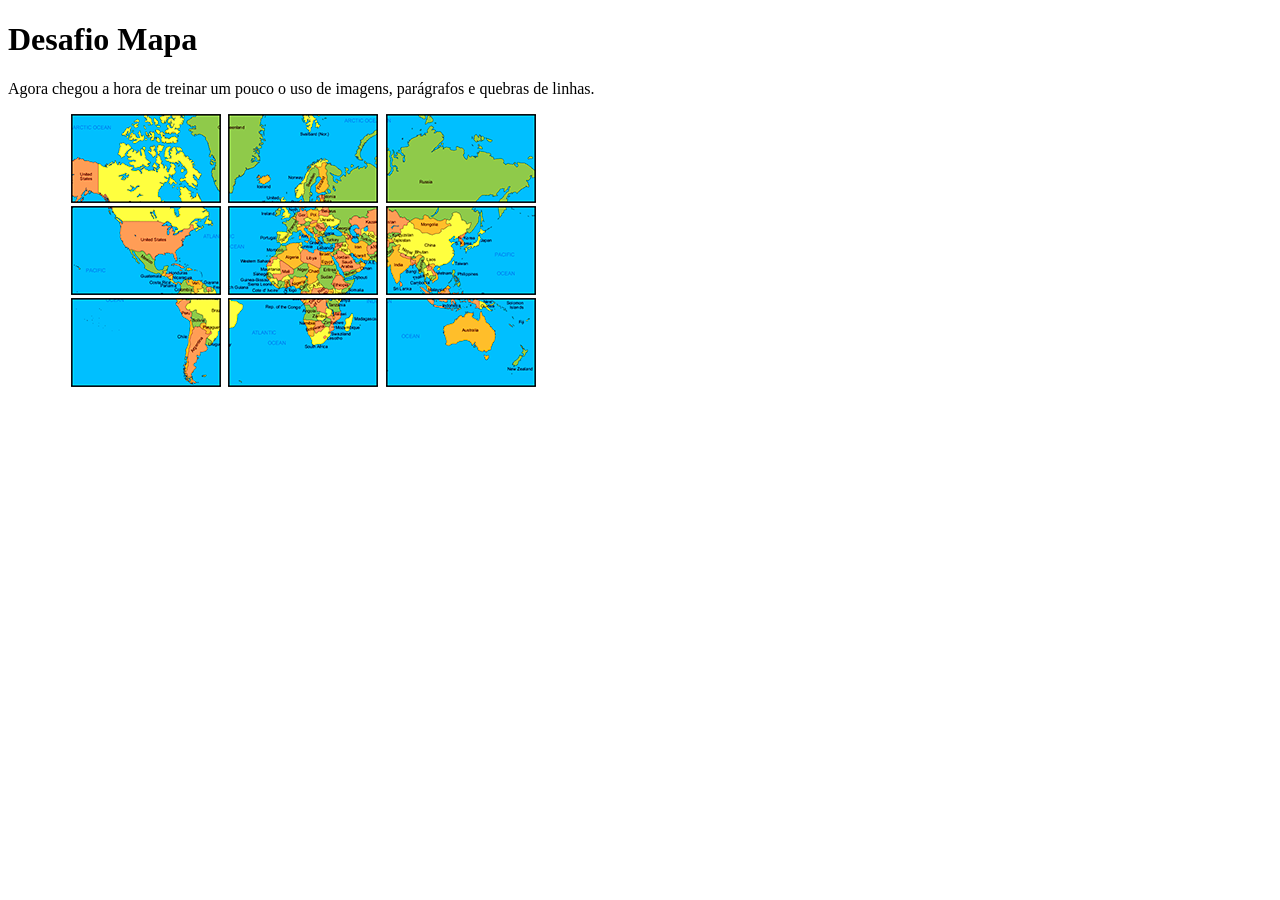
<file: cursoemvideo/desafios/d003/index.html>
<!DOCTYPE html>
<html lang="pt-br">
<head>
    <meta charset="UTF-8">
    <meta name="viewport" content="width=device-width, initial-scale=1.0">
    <link rel="shortcut icon" href="imagens/favicon.ico" type="image/x-icon">
    <title>Mapa Mundi</title>
</head>
<body>
    <h1>Desafio Mapa</h1>
    <p>Agora chegou a hora de treinar um pouco o uso de imagens, parágrafos e quebras de linhas.</p>
    <p>
        <pre>
        <img src="imagens/mapa03.png" alt="Mapa parte 1"> <img src="imagens/mapa07.png" alt="Mapa parte 2"> <img src="imagens/mapa05.png" alt="Mapa parte 3">
        <img src="imagens/mapa09.png" alt="Mapa parte 4"> <img src="imagens/mapa01.png" alt="Mapa parte 5"> <img src="imagens/mapa08.png" alt="Mapa parte 6">
        <img src="imagens/mapa06.png" alt="Mapa parte 7"> <img src="imagens/mapa02.png" alt="Mapa parte 8"> <img src="imagens/mapa04.png" alt="Mapa parte 9">
        </pre>
    </p>
</body>
</html>
</file>
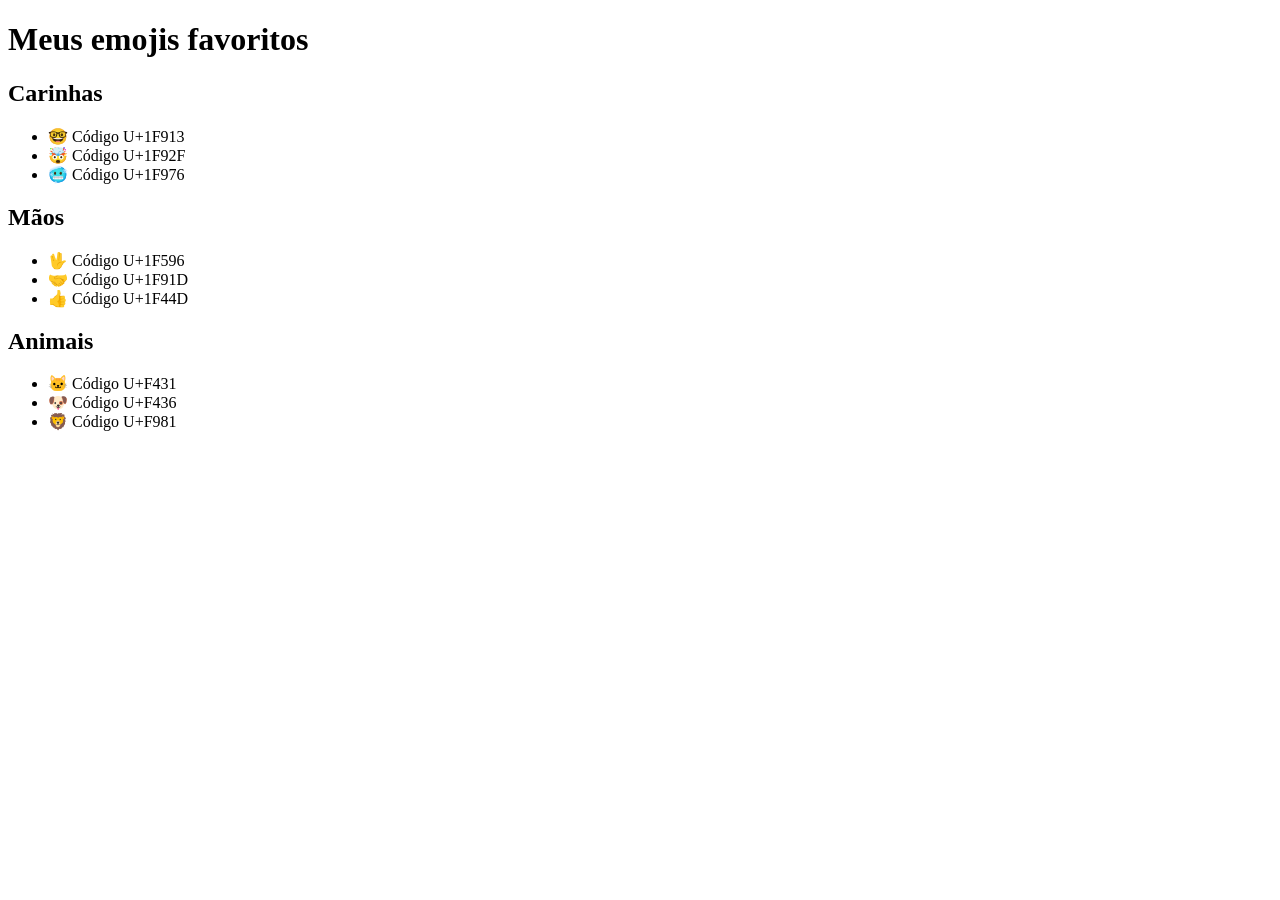
<file: cursoemvideo/desafios/d004/index.html>
<!DOCTYPE html>
<html lang="pt-br">
<head>
    <meta charset="UTF-8">
    <meta name="viewport" content="width=device-width, initial-scale=1.0">
    <title>Emojis</title>
    <link rel="shortcut icon" href="imagens/favicon.ico" type="imagem/x-icon">
</head>
<body>
    <h1>Meus emojis favoritos</h1>
    <h2>Carinhas</h2>
    <ul>
        <li>&#x1F913 Código U+1F913</li>
        <li>&#x1F92F Código U+1F92F</li>
        <li>&#x1F976 Código U+1F976</li>
    </ul>
    <h2>Mãos</h2>
    <ul>
        <li>&#x1F596 Código U+1F596</li>
        <li>&#x1F91D Código U+1F91D</li>
        <li>&#x1F44D Código U+1F44D</li>
    </ul>
    <h2>Animais</h2>
    <ul>
        <li>&#x1F431 Código U+F431</li>
        <li>&#x1F436 Código U+F436</li>
        <li>&#x1F981 Código U+F981</li>
    </ul>
</body>
</html>
</file>
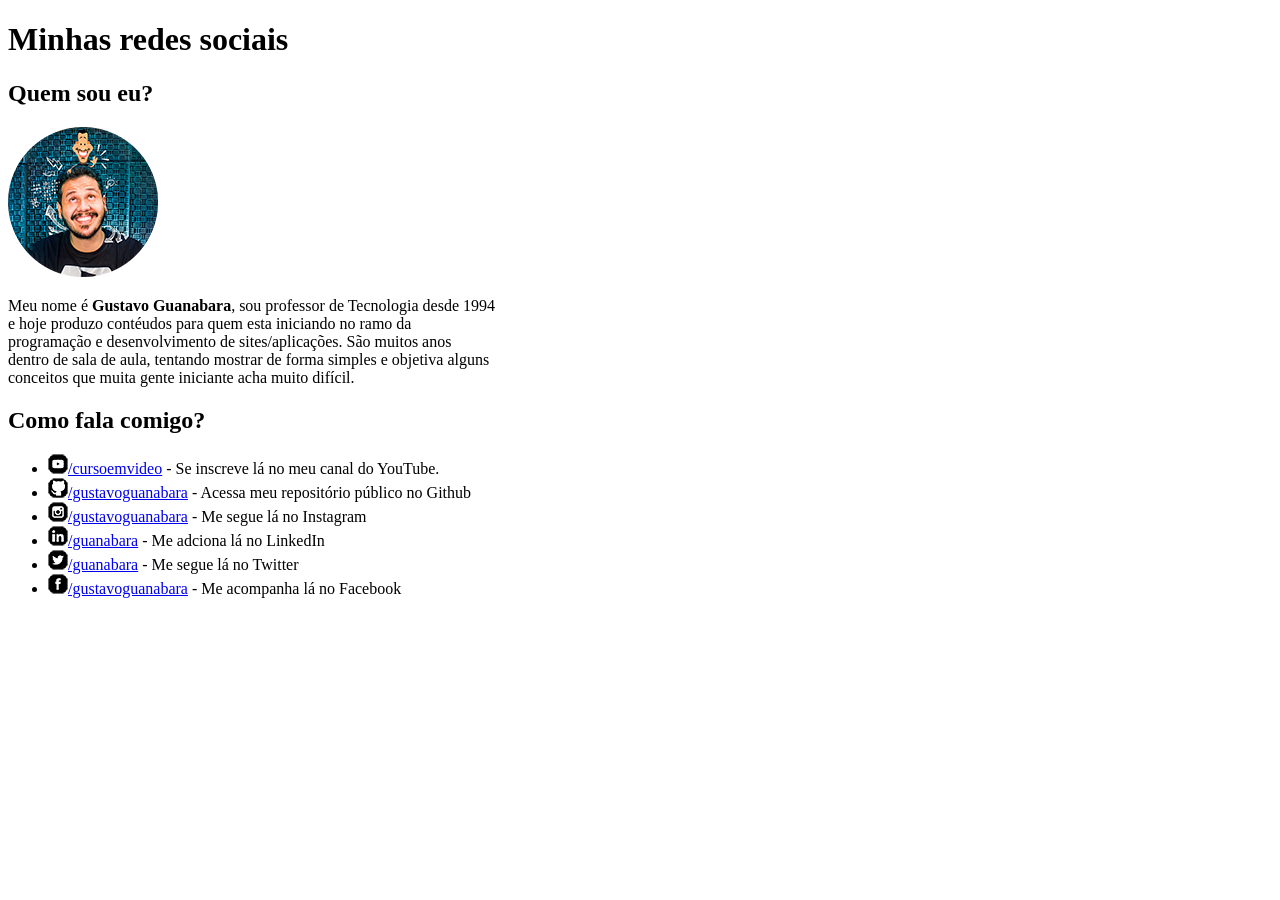
<file: cursoemvideo/desafios/d005/index.html>
<!DOCTYPE html>
<html lang="pt-br">
<head>
    <meta charset="UTF-8">
    <meta name="viewport" content="width=device-width, initial-scale=1.0">
    <title>Social</title>
    <link rel="shortcut icon" href="imagens/favicon.ico" type="image/x-icon">
</head>
<body>
    <h1>Minhas redes sociais</h1>
    <h2>Quem sou eu?</h2>
    <p><img src="imagens/foto-perfil-guanabara.png" alt=""></p>
    <p>Meu nome é <strong>Gustavo Guanabara</strong>, sou professor de Tecnologia desde 1994 <br> e hoje produzo contéudos para quem esta iniciando no ramo da <br>programação e desenvolvimento de sites/aplicações. São muitos anos <br> dentro de sala de aula, tentando mostrar de forma simples e objetiva alguns <br> conceitos que muita gente iniciante acha muito difícil.</p>
    <h2>Como fala comigo?</h2>
    <ul>
        <li><img src="imagens/icone-youtube.png" alt="Canal YouTube"><a href="https://www.youtube.com/cursoemvideo" target="_blank">/cursoemvideo</a> - Se inscreve lá no meu canal do YouTube.</li>
        <li><img src="imagens/icone-github.png" alt="Repositório GitHub"><a href="https://github.com/gustavoguanabara" target="_blank">/gustavoguanabara</a> - Acessa meu repositório público no Github </li>
        <li><img src="imagens/icone-instagram.png" alt=""><a href="https://www.instagram.com/gustavoguanabara/" target="_blank">/gustavoguanabara</a> - Me segue lá no Instagram</li>
        <li><img src="imagens/icone-linkedin.png" alt="Perfil LinkedId"><a href="https://br.linkedin.com/in/guanabara" target="_blank">/guanabara</a> - Me adciona lá no LinkedIn</li>
        <li><img src="imagens/icone-twitter.png" alt="Perfil Twitter"><a href="https://x.com/guanabara" target="_blank">/guanabara</a> - Me segue lá no Twitter</li>
        <li><img src="imagens/icone-facebook.png" alt="Perfil facebook"><a href="https://www.facebook.com/gustavoguanabara/?locale=pt_BR" target="_blank">/gustavoguanabara</a> - Me acompanha lá no Facebook</li>
    </ul>
</body>
</html>
</file>
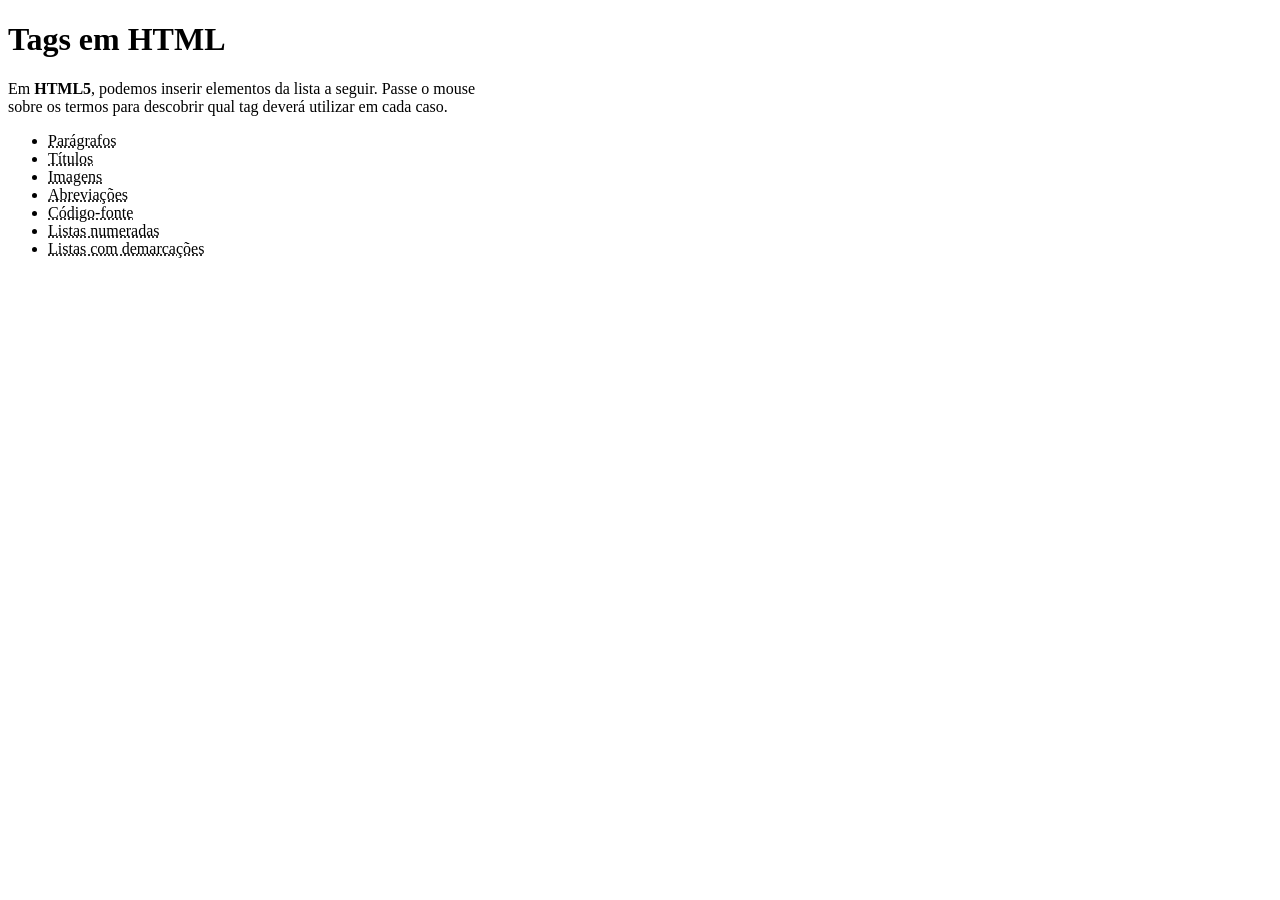
<file: cursoemvideo/desafios/d006/index.html>
<!DOCTYPE html>
<html lang="pt-br">
<head>
    <meta charset="UTF-8">
    <meta name="viewport" content="width=device-width, initial-scale=1.0">
    <title>Tags HTML</title>
    <link rel="shortcut icon" href="imagens/favicon.ico" type="image/x-icon">
</head>
<body>
    <h1>Tags em HTML</h1>
    <P>Em <strong>HTML5</strong>, podemos inserir elementos da lista a seguir. Passe o mouse <br>sobre os termos para descobrir qual tag deverá utilizar em cada caso.</P>
    <ul>
        <li><abbr title="Use a tag <p>">Parágrafos</abbr></li>
        <li><abbr title="Use as tags de <h1> a <h6>">Títulos</abbr></li>
        <li><abbr title="Use a tag <img>">Imagens</abbr></li>
        <li><abbr title="Use a tag <abbr>">Abreviações</abbr></li>
        <li><abbr title="Use a tag <code>">Código-fonte</abbr></li>
        <li><abbr title="Use a tag <ol>">Listas numeradas</abbr></li>
        <li><abbr title="Use a tag <ul>">Listas com demarcações</abbr></li>
    </ul>
</body>
</html>
</file>
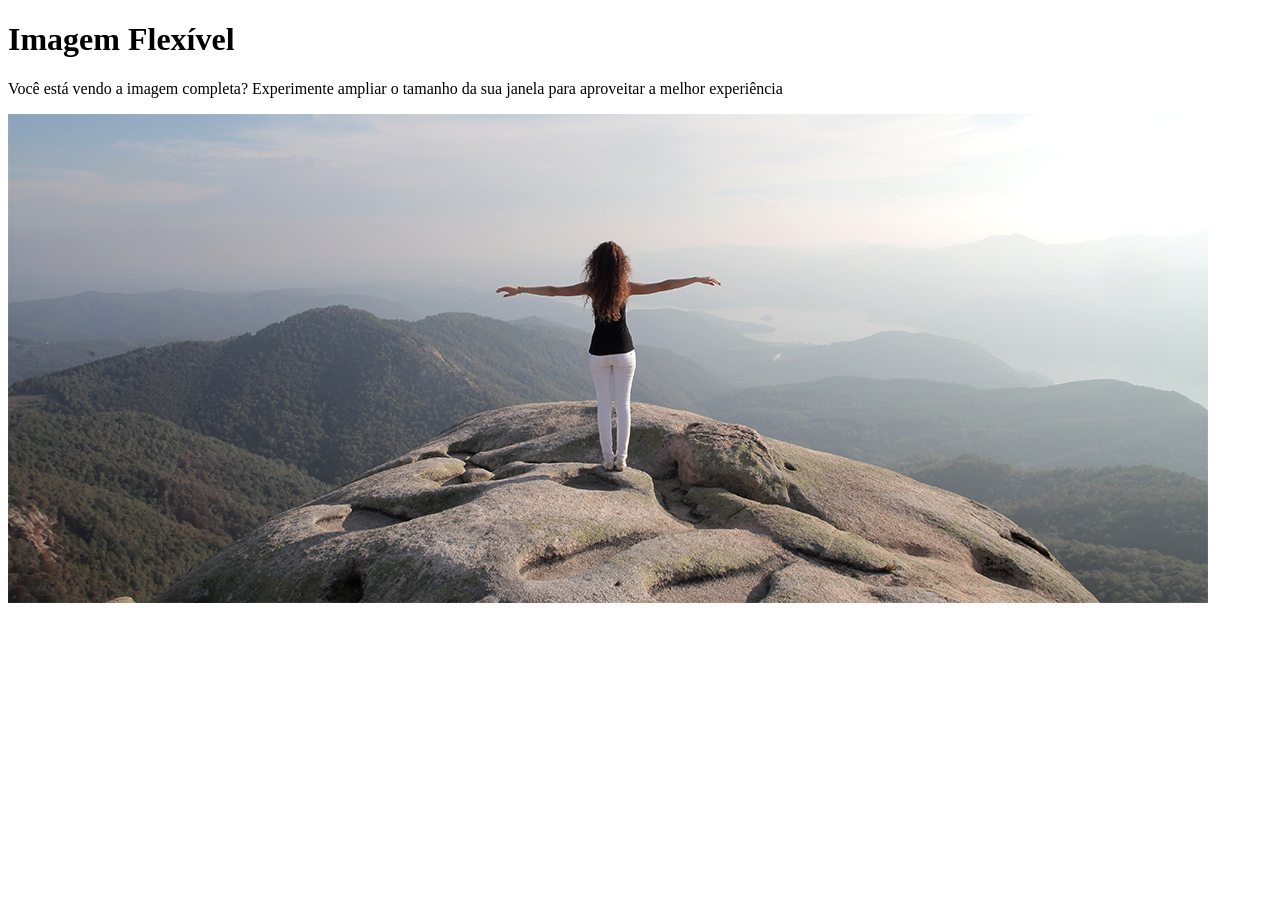
<file: cursoemvideo/desafios/d007/index.html>
<!DOCTYPE html>
<html lang="pt-br">
<head>
    <meta charset="UTF-8">
    <meta name="viewport" content="width=device-width, initial-scale=1.0">
    <title>Imagem Flexível</title>
    <link rel="shortcut icon" href="imagens/favicon.ico" type="image/x-icon">
</head>
<body>
    <h1>Imagem Flexível</h1>
    <p>Você está vendo a imagem completa? Experimente ampliar o tamanho da sua janela para aproveitar a melhor experiência </p>
    <picture>
        <source media="(max-width:830px)" srcset="imagens/paisagem-p.png" type="image/png">
        <source media="(max-width:1250px )" srcset="imagens/paisagem-m.png" type="image/png">
        <img src="imagens/paisagem-g.png" alt="Imagem Flexível">
    </picture>
</body>
</html>
</file>
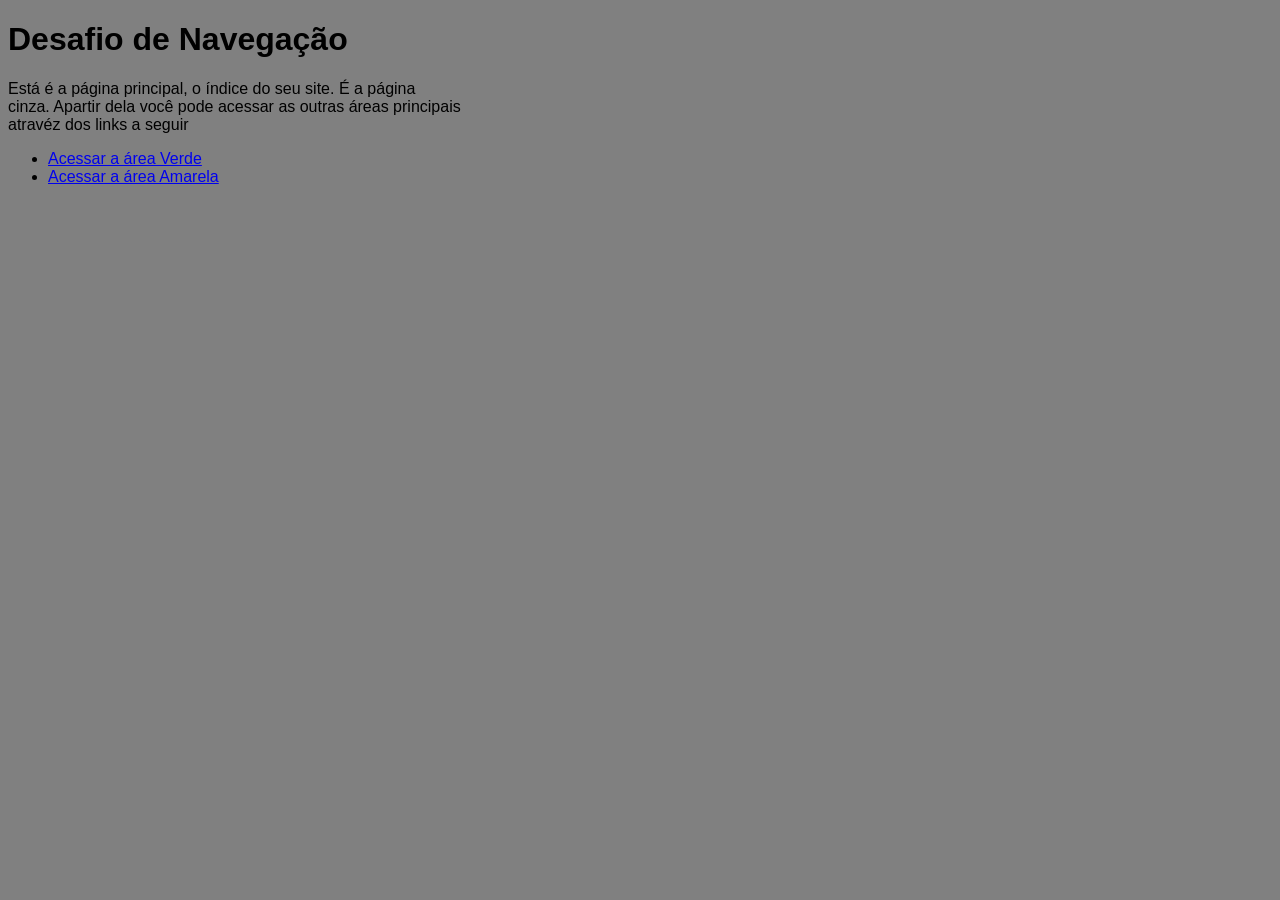
<file: cursoemvideo/desafios/d009/index.html>
<!DOCTYPE html>
<html lang="pt-br">
<head>
    <meta charset="UTF-8">
    <meta name="viewport" content="width=device-width, initial-scale=1.0">
    <title>Página cinza</title>
    <link rel="shortcut icon" href="imagens/favicon.ico" type="imagen/x-icon">
    <style>
        body {
            background-color: grey;
            font-family: Arial, Helvetica, sans-serif;
        }
    </style>
</head>
<body>
    <h1>Desafio de Navegação</h1>
    <p>
        Está é a página principal, o índice do seu site. É a página <br> cinza. Apartir dela você pode acessar as outras áreas principais <br>atravéz dos links a seguir
    </p>
    <p>
        <ul>
            <li><a href="pagina-verde.html">Acessar a área Verde</a></li>
            <li><a href="pagina-amarela.html">Acessar a área Amarela</a></li>
        </ul>
    </p>
</body>
</html>
</file>
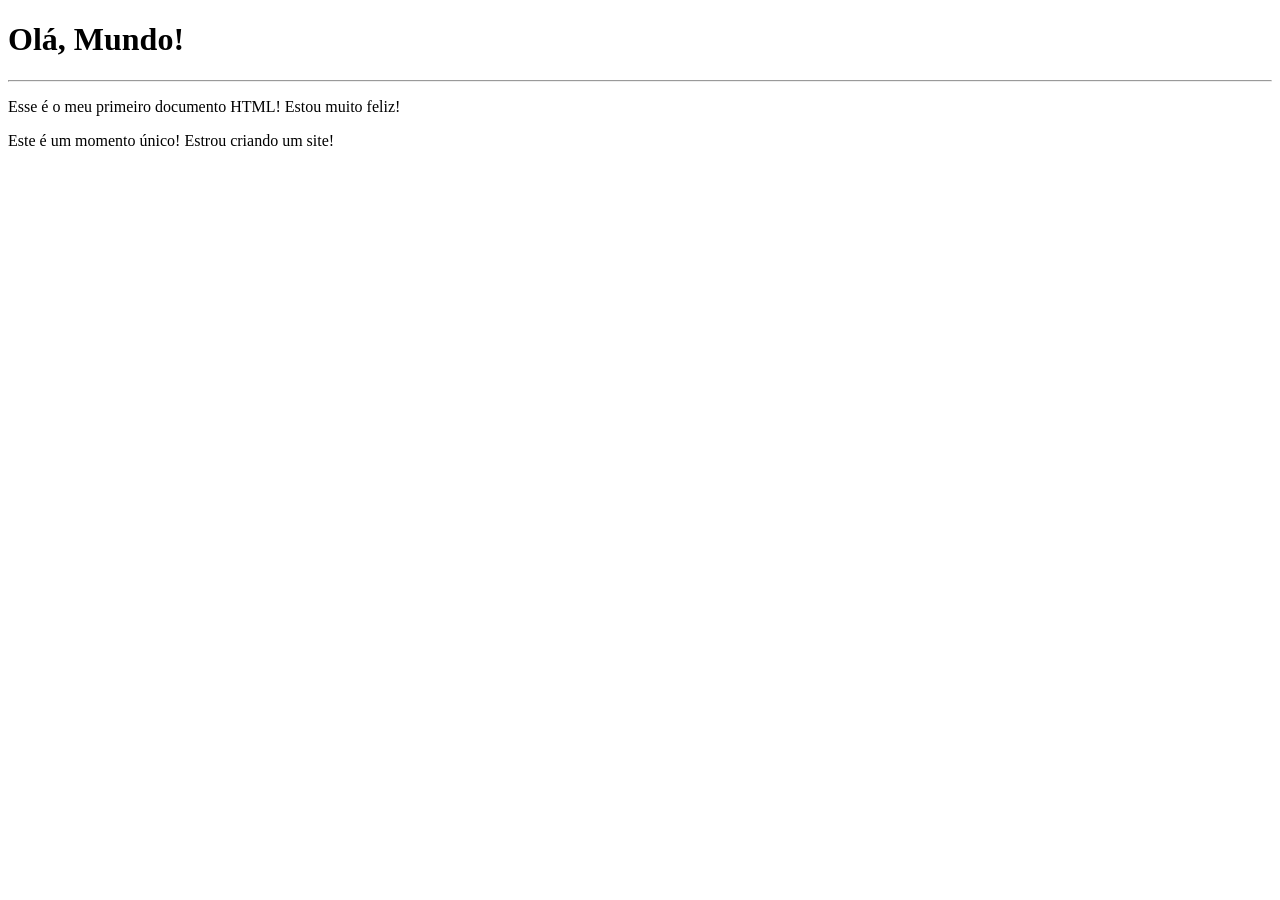
<file: cursoemvideo/exercicios/ex001/index.html>
<!DOCTYPE html>
<html lang="pt-br">
<head>
    <meta charset="UTF-8">
    <meta name="viewport" content="width=device-width, initial-scale=1.0">
    <title>Meu primeiro exercício</title>
</head>
<body>
    <h1>Olá, Mundo!</h1>
    <hr>
    <p>Esse é o meu primeiro documento HTML! Estou muito feliz!</p>
    <p>Este é um momento único! Estrou criando um site!</p>
</body>
</html>
</file>
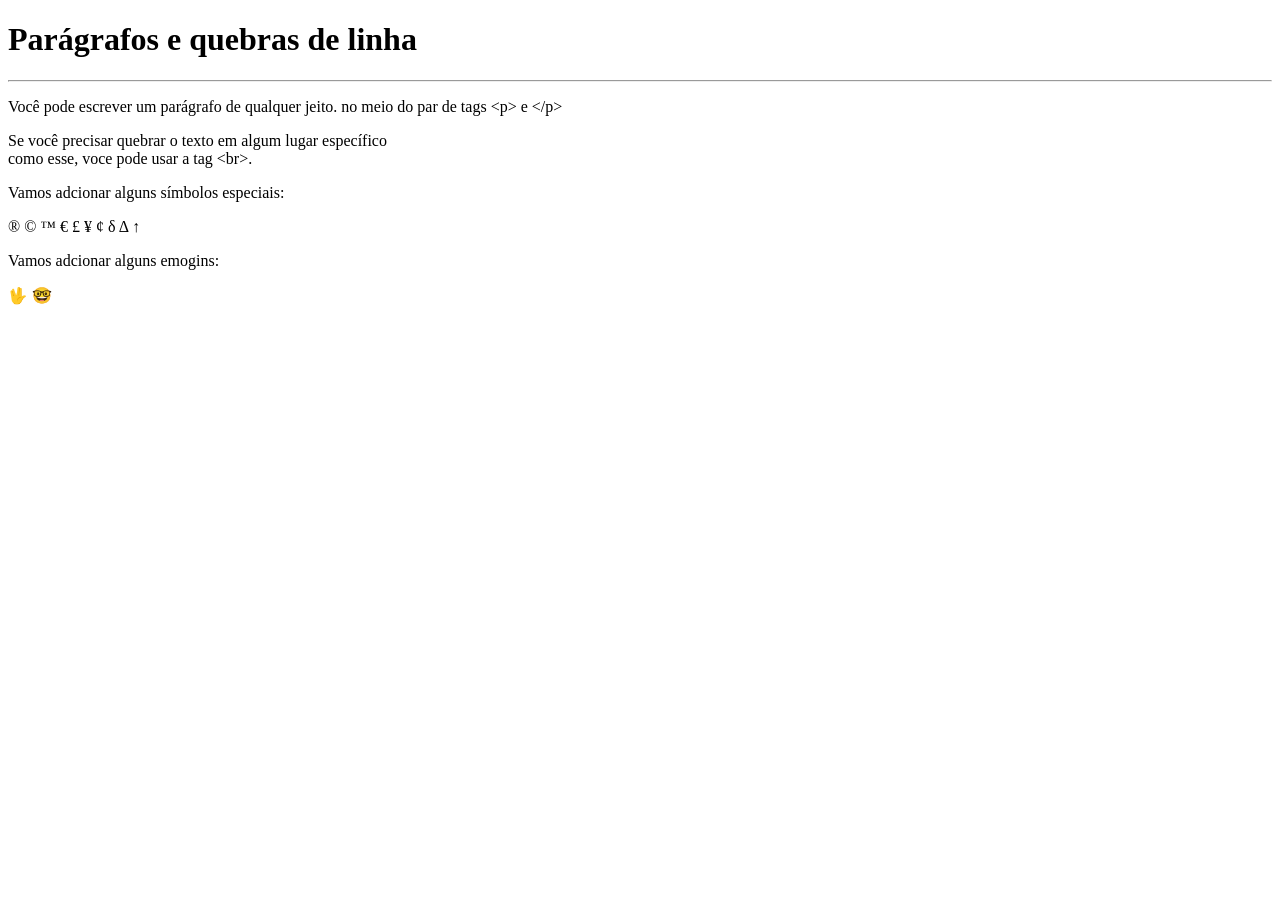
<file: cursoemvideo/exercicios/ex002/index.html>
<!DOCTYPE html>
<html lang="pt-br">
<head>
    <meta charset="UTF-8">
    <meta name="viewport" content="width=device-width, initial-scale=1.0">
    <title>Parágrafos</title>
</head>
<body>
    <h1>Parágrafos e quebras de linha</h1>
    <hr>
    <p>Você pode escrever
        um parágrafo de 
        qualquer jeito.
        no meio do par de tags
        &lt;p&gt; e &lt;/p&gt;<!--LESS THAN / GREATER THAN -->
    </p>
    <p>Se você precisar quebrar
        o texto em algum lugar
        específico <br> como esse,
        voce pode usar a tag &lt;br&gt;.
    </p>
    <P>Vamos adcionar alguns símbolos especiais:</P>
    &reg;
    &copy;
    &trade;
    &euro;
    &pound;
    &yen;
    &cent;
    &delta;
    &Delta;
    &uarr;
    <p>Vamos adcionar alguns emogins:</p>
    <p>
        &#x1F596
        &#x1F913
    </p>


</body>
</html>
</file>
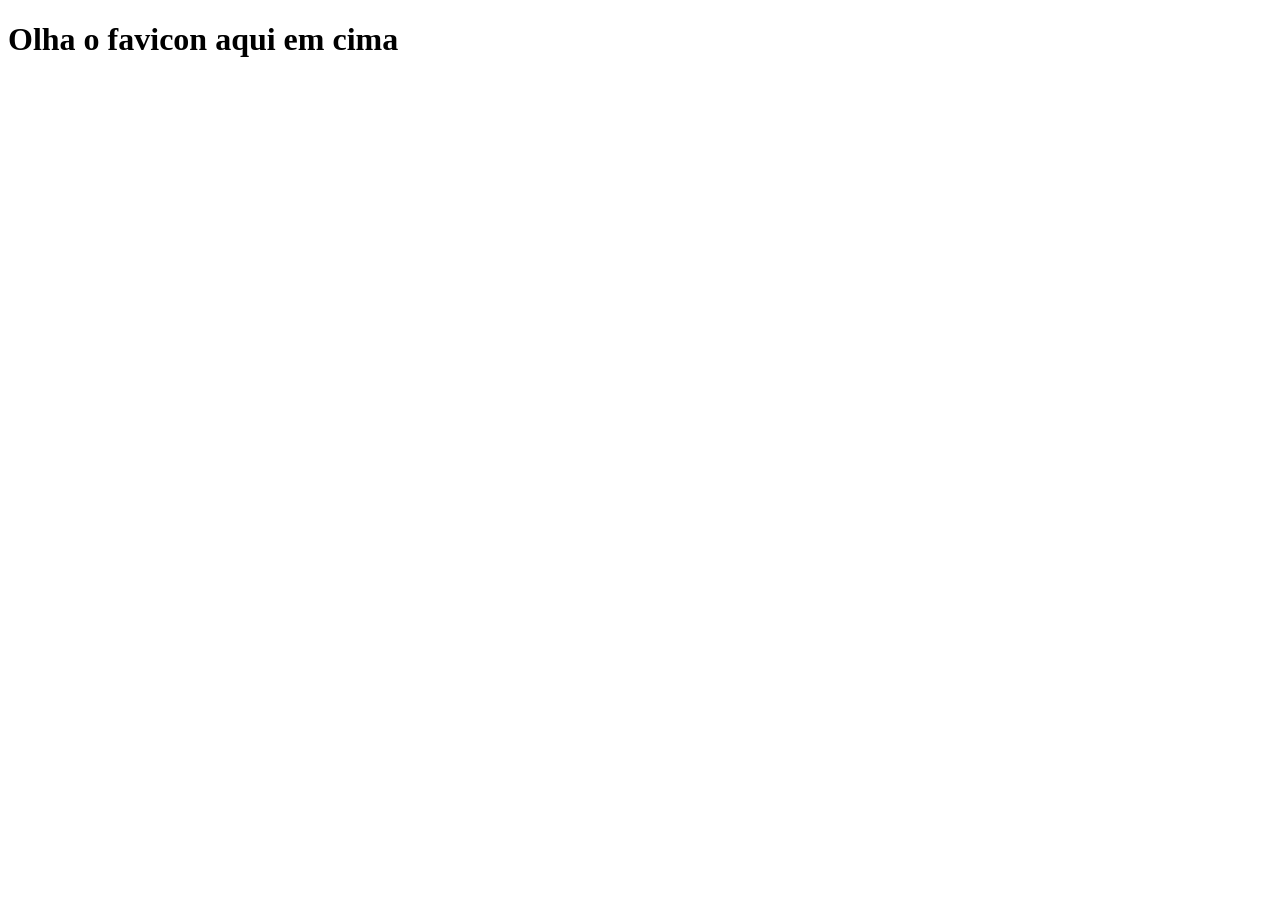
<file: cursoemvideo/exercicios/ex004/index.html>
<!DOCTYPE html>
<html lang="pt-br">
<head>
    <meta charset="UTF-8">
    <meta name="viewport" content="width=device-width, initial-scale=1.0">
    <link rel="shortcut icon" href="iconecursoem.png" type="image/x-icon">
    <title>Teste favicon</title>
</head>
<body>
    <h1>Olha o favicon aqui em cima</h1>
</body>
</html>
</file>
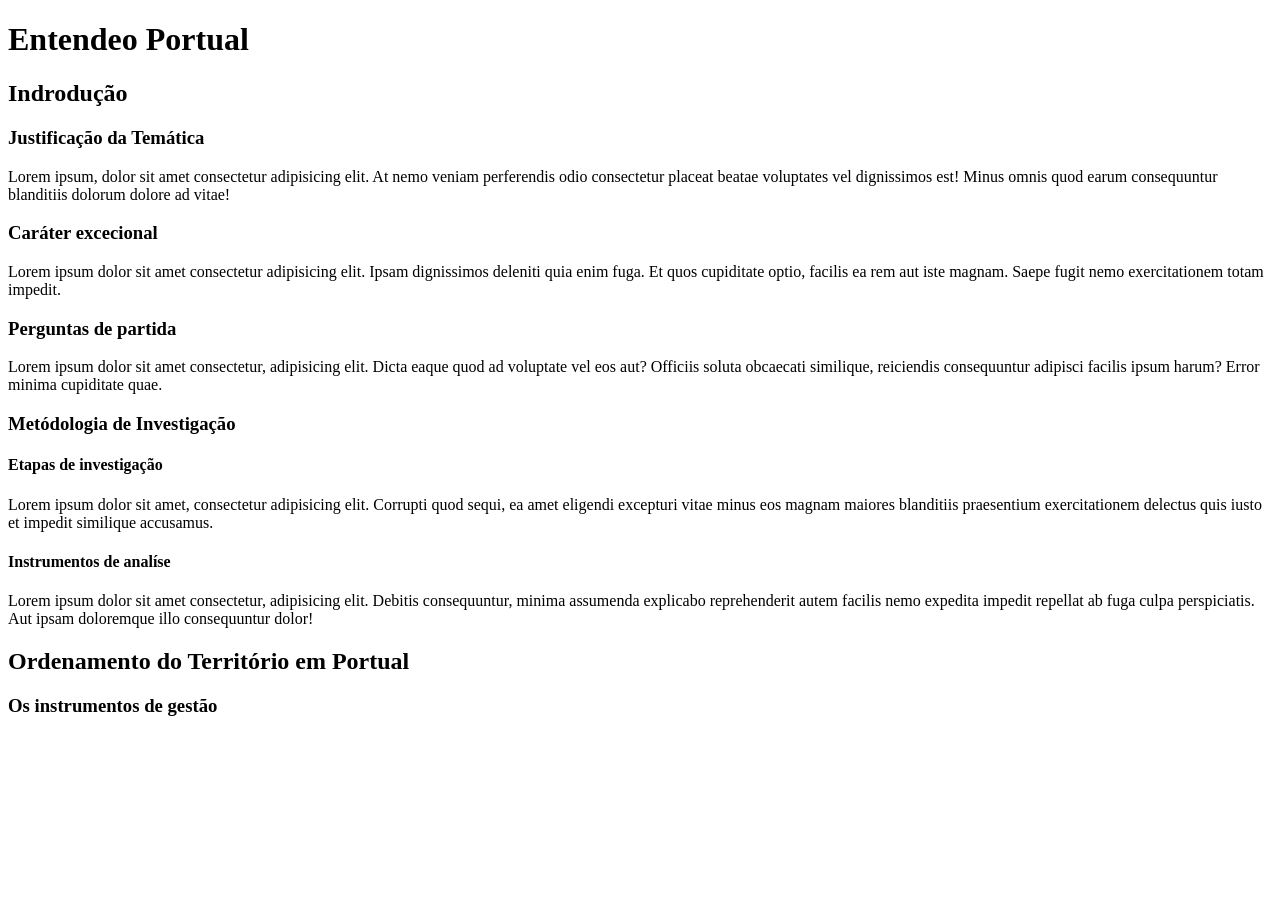
<file: cursoemvideo/exercicios/ex005/index.html>
<!DOCTYPE html>
<html lang="pt-br">
<head>
    <meta charset="UTF-8">
    <meta name="viewport" content="width=device-width, initial-scale=1.0">
    <link rel="shortcut icon" href="imagens/favicon.ico" type="image/x-icon">
    <title>Hieranquia de Títulos</title>
</head>
<body>
    <h1>Entendeo Portual</h1>
    <h2>Indrodução</h2>
    <h3>Justificação da Temática</h3>
    <p>Lorem ipsum, dolor sit amet consectetur adipisicing elit. At nemo veniam perferendis odio consectetur placeat beatae voluptates vel dignissimos est! Minus omnis quod earum consequuntur blanditiis dolorum dolore ad vitae!</p>
    <h3>Caráter excecional</h3>
    <p>Lorem ipsum dolor sit amet consectetur adipisicing elit. Ipsam dignissimos deleniti quia enim fuga. Et quos cupiditate optio, facilis ea rem aut iste magnam. Saepe fugit nemo exercitationem totam impedit.</p>
    <h3>Perguntas de partida</h3>
    <p>Lorem ipsum dolor sit amet consectetur, adipisicing elit. Dicta eaque quod ad voluptate vel eos aut? Officiis soluta obcaecati similique, reiciendis consequuntur adipisci facilis ipsum harum? Error minima cupiditate quae.</p>
    <h3>Metódologia de Investigação</h3>
    <h4>Etapas de investigação</h4>
    <p>Lorem ipsum dolor sit amet, consectetur adipisicing elit. Corrupti quod sequi, ea amet eligendi excepturi vitae minus eos magnam maiores blanditiis praesentium exercitationem delectus quis iusto et impedit similique accusamus.</p>
    <h4>Instrumentos de analíse</h4>
    <p>Lorem ipsum dolor sit amet consectetur, adipisicing elit. Debitis consequuntur, minima assumenda explicabo reprehenderit autem facilis nemo expedita impedit repellat ab fuga culpa perspiciatis. Aut ipsam doloremque illo consequuntur dolor!</p>
    <h2>Ordenamento do Território em Portual</h2>
    <h3>Os instrumentos de gestão</h3>
</body>
</html>
</file>
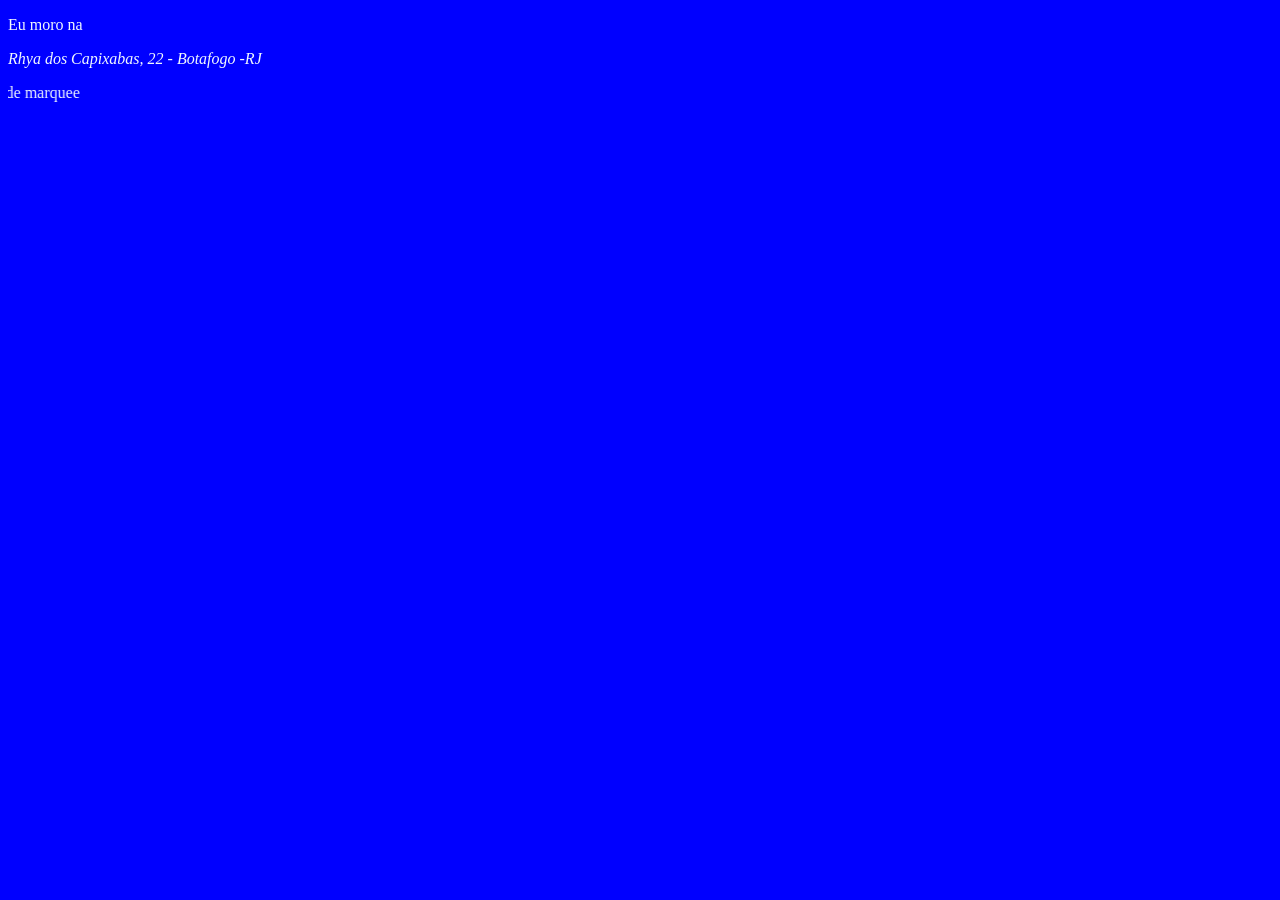
<file: cursoemvideo/exercicios/ex007/index.html>
<!DOCTYPE html>
<html lang="pt-br">
<head>
    <meta charset="UTF-8">
    <meta name="viewport" content="width=device-width, initial-scale=1.0">
    <title>Exemplo Semântica</title>
    <style>
        body {
            background-color: blue;
            color: aliceblue;
        }
    </style>
</head>
<body>
    <p>
        Eu moro na <address>Rhya dos Capixabas, 22 - Botafogo -RJ</address>
    </p>
    <marquee behavior="center" direction="right">Teste de marquee</marquee>
</body>
</html>
</file>
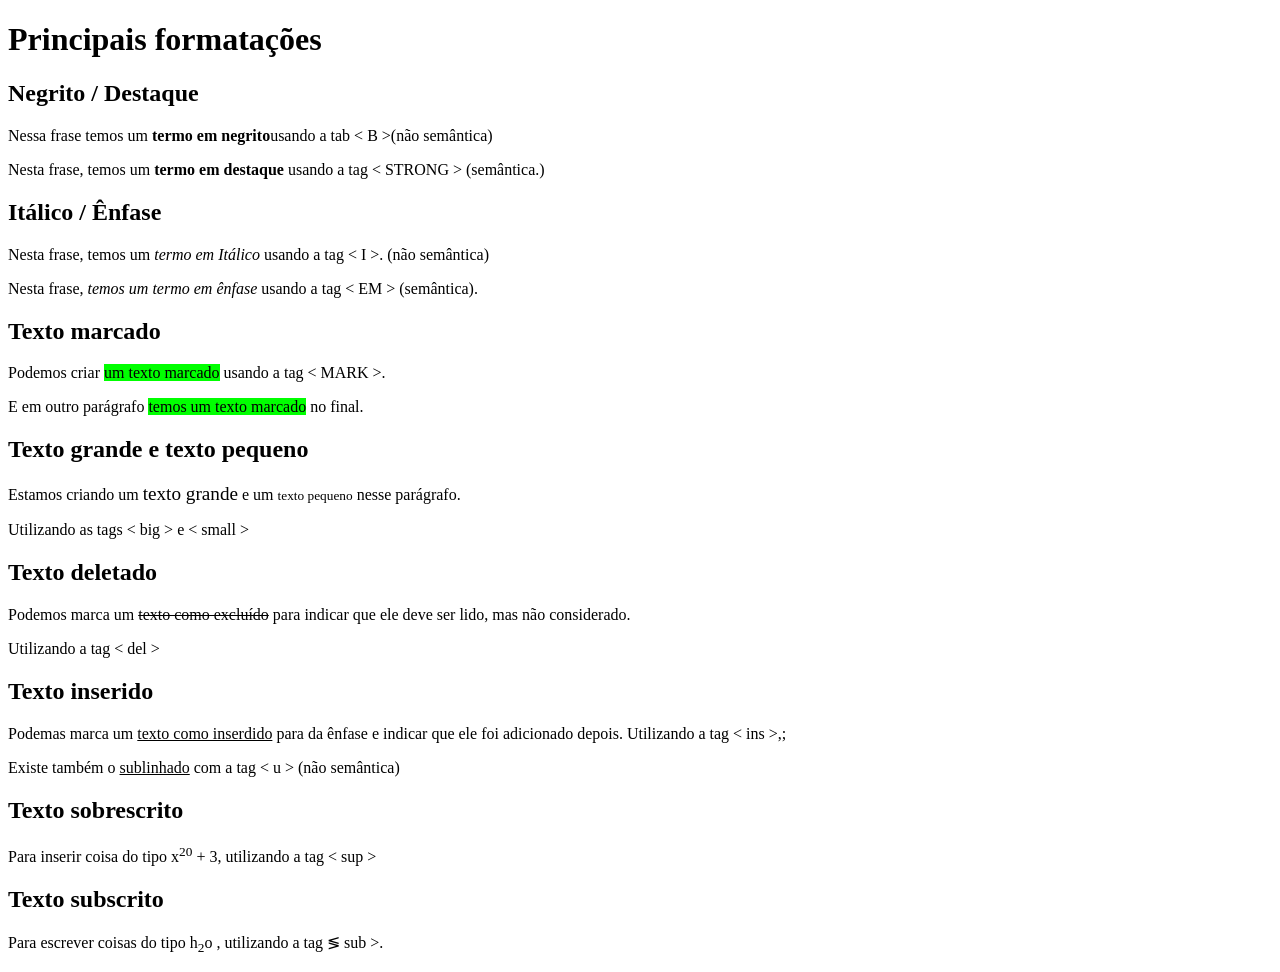
<file: cursoemvideo/exercicios/ex008/index.html>
<!DOCTYPE html>
<html lang="pt-br">
<head>
    <meta charset="UTF-8">
    <meta name="viewport" content="width=device-width, initial-scale=1.0">
    <title>Formatação de Textos</title>
    <style>
        mark {
            background-color: lime;
        }
    </style>
</head>
<body>
    <h1>Principais formatações</h1>
    <h2>Negrito / Destaque</h2>
    <p>
        Nessa frase temos um <b>termo em negrito</b>usando a tab &lt; B &gt;(não semântica)
    </p>
    <P>
        Nesta frase, temos um <strong>termo em destaque</strong>
        usando a tag &lt; STRONG &gt; (semântica.)
    </P>
    <h2>Itálico / Ênfase</h2>
    <p>
        Nesta frase, temos um <i>termo em Itálico</i> usando a tag &lt; I &gt;. (não semântica)
    </p>
    <p>Nesta frase, <em>temos um termo em ênfase</em> usando a tag &lt; EM &gt; (semântica).</p>
    <h2>Texto marcado</h2>
    <p>
        Podemos criar <mark>um texto marcado</mark> usando a tag &lt; MARK &gt;.
    </p>
    <p>
        E em outro parágrafo <mark>temos um texto marcado</mark> no final.
    </p>
    <h2>Texto grande e texto pequeno</h2>
    <p>
        Estamos criando um <big>texto grande</big> e um <small>texto pequeno</small> nesse parágrafo.
    </p>
    <p>
        Utilizando as tags &lt; big &gt; e &lt; small &gt;
    </p>
    <h2>Texto deletado</h2>
    <p>
        Podemos marca um <del>texto como excluído</del> para indicar que ele deve ser lido, mas não considerado.
    </p>
    <p>
        Utilizando a tag &lt; del &gt;
    </p>
    <h2>Texto inserido</h2>
    <p>
        Podemas marca um <ins>texto como inserdido</ins> para da ênfase e indicar que ele foi adicionado depois. Utilizando a tag &lt; ins &gt,;
    </p>
    <p>Existe também o <u>sublinhado</u> com a tag &lt; u &gt; (não semântica) </p>
    <h2>Texto sobrescrito</h2>
    <p>
        Para inserir coisa do tipo x<sup>20</sup> + 3, utilizando a tag &lt; sup &gt;
    </p>
    <h2>Texto subscrito</h2>
    <p>
        Para escrever coisas do tipo h<sub>2</sub>o , utilizando a tag &lg; sub &gt;.
    </p>
</body>
</html>
</file>
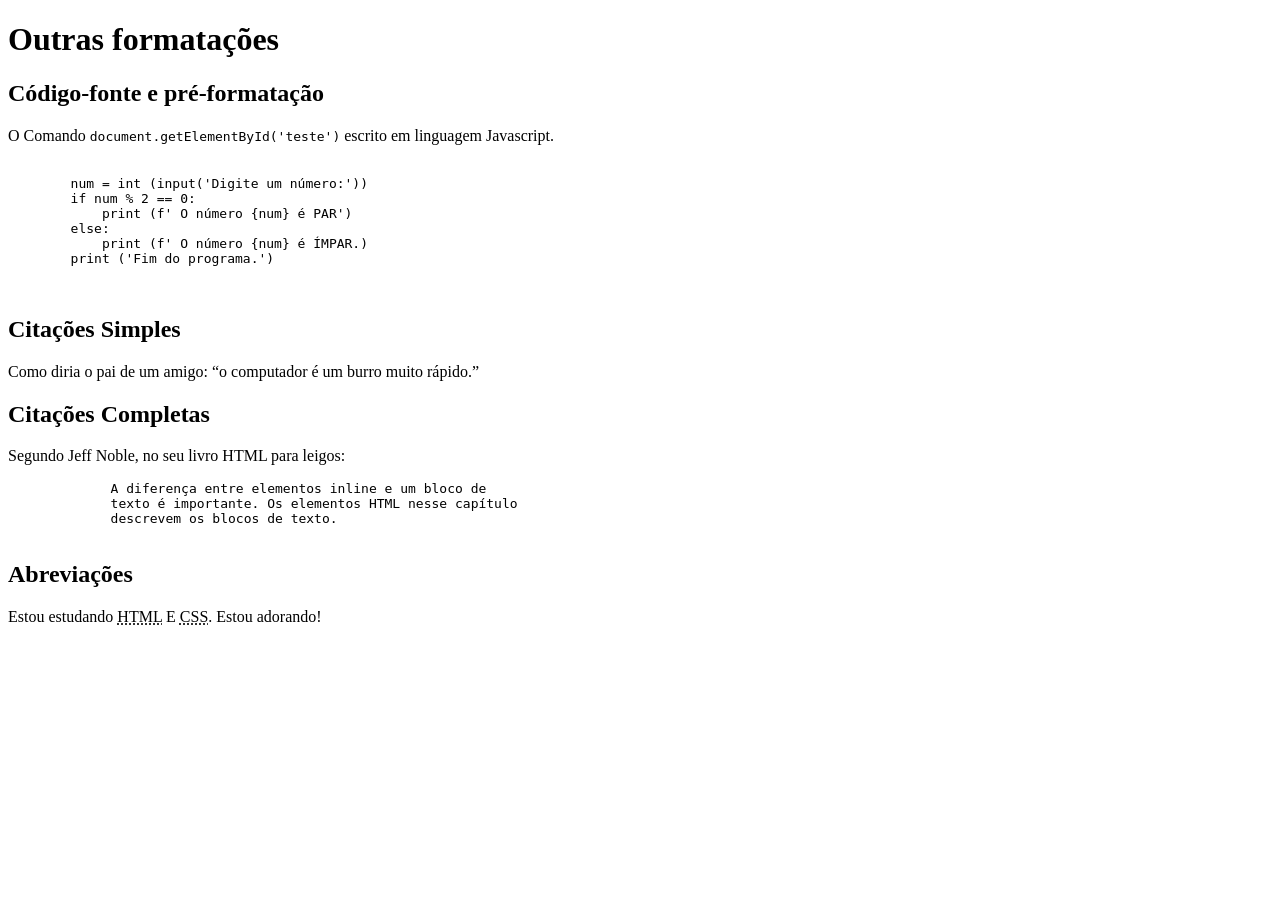
<file: cursoemvideo/exercicios/ex008a/index.html>
<!DOCTYPE html>
<html lang="pt-br">
<head>
    <meta charset="UTF-8">
    <meta name="viewport" content="width=device-width, initial-scale=1.0">
    <title>Outras formatações</title>
</head>
<body>
    <h1>Outras formatações</h1>
    <h2>Código-fonte e pré-formatação</h2>
    <p>O Comando <code>document.getElementById('teste')</code>  escrito em linguagem Javascript.</p>
    <p>
        <pre>
            <code>
        num = int (input('Digite um número:'))
        if num % 2 == 0:
            print (f' O número {num} é PAR')
        else:
            print (f' O número {num} é ÍMPAR.)
        print ('Fim do programa.')
            </code>
        </pre>
    </p>
    <h2>Citações Simples</h2>
    <p>
        Como diria o pai de um amigo: <q>o computador é um burro muito rápido.</q>
    </p>
    <h2>Citações Completas</h2>
    <p>
        Segundo Jeff Noble, no seu livro HTML para leigos: 
    </p>
    <blockquote cite="https://www.amazon.com.br/Html-Xhtml-css-Para-Leigos/dp/8576086972">
        <pre>
        A diferença entre elementos inline e um bloco de
        texto é importante. Os elementos HTML nesse capítulo
        descrevem os blocos de texto.
        </pre>
    </blockquote>
    <h2>Abreviações</h2>
    <p>
        Estou estudando <abbr title="HiperText Markup Language">HTML</abbr> E <abbr title="Cascading Style Sheets">CSS</abbr>. Estou adorando!
    </p>
</body>
</html>
</file>
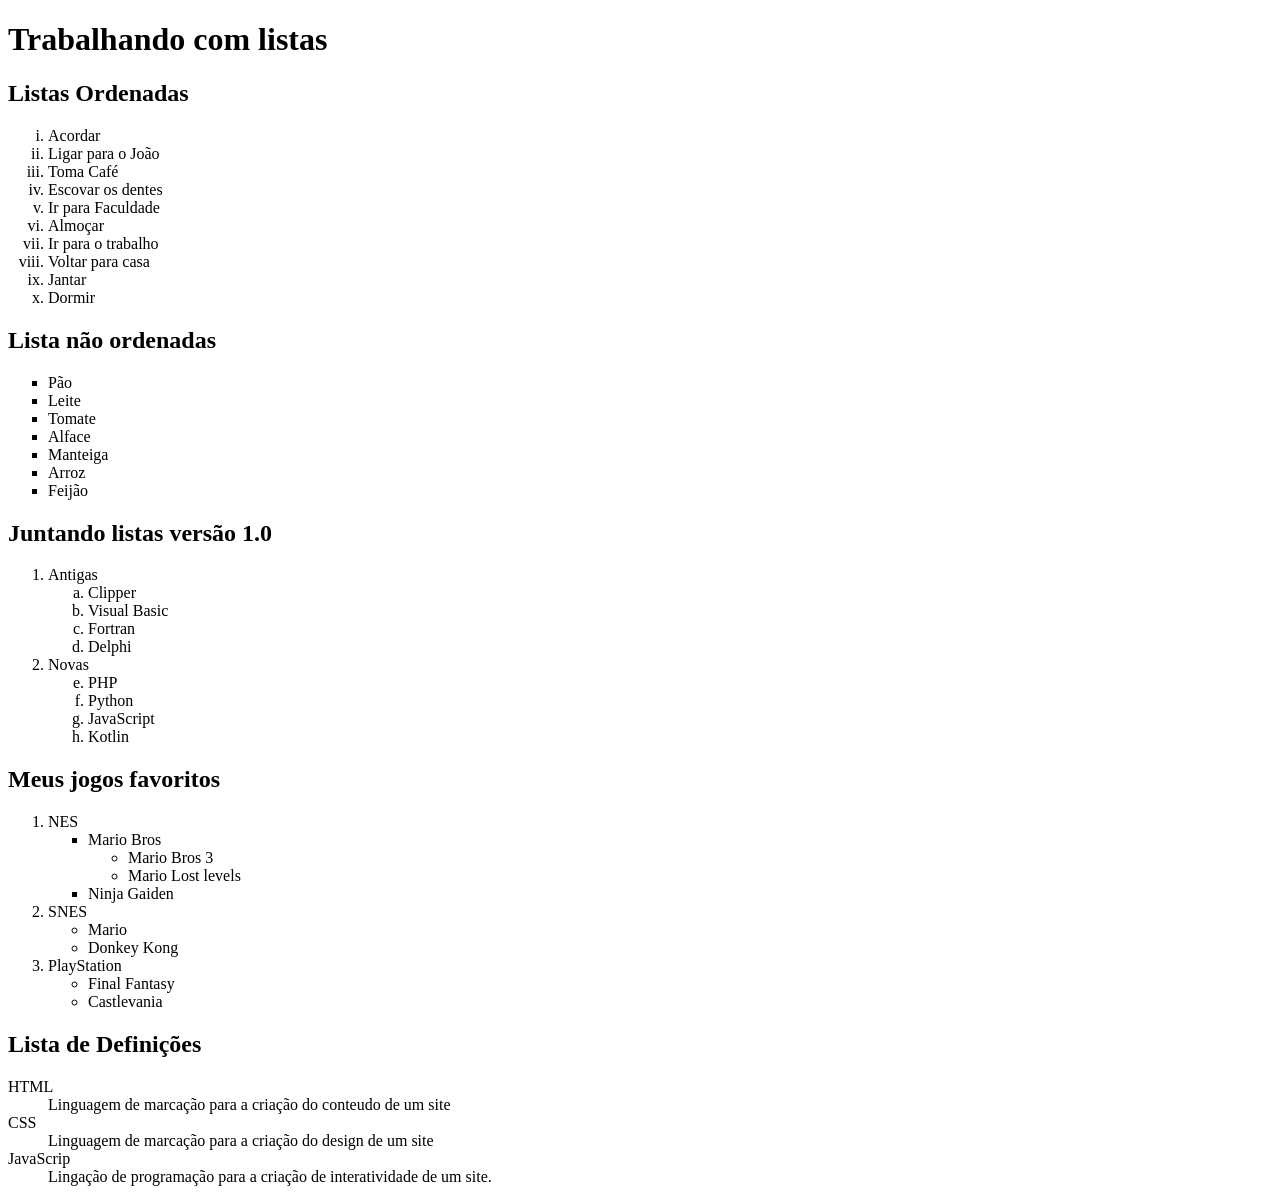
<file: cursoemvideo/exercicios/ex009/index.html>
<!DOCTYPE html>
<html lang="pt-br">
<head>
    <meta charset="UTF-8">
    <meta name="viewport" content="width=device-width, initial-scale=1.0">
    <title>Listas</title>
</head>
<body>
    <h1>Trabalhando com listas</h1>
    <h2>Listas Ordenadas</h2>
    <ol type="i"> <!--type ='1,A, a, I, i'-->
        <li>Acordar</li>
        <li>Ligar para o João</li>
        <li>Toma Café</li>
        <li>Escovar os dentes</li>
        <li>Ir para Faculdade</li>
        <li>Almoçar</li>
        <li>Ir para o trabalho</li>
        <li>Voltar para casa</li>
        <li>Jantar</li>
        <li>Dormir</li>
    </ol>
    <h2>Lista não ordenadas</h2>
    <ul type="square"> <!--type='circle, square, disc'-->
        <li>Pão</li>
        <li>Leite</li>
        <li>Tomate</li>
        <li>Alface</li>
        <li>Manteiga</li>
        <li>Arroz</li>
        <li>Feijão</li>
    </ul>
    <h2>Juntando listas versão 1.0</h2>
    <ol>
        <li>Antigas</li>
        <ol type="a">
            <li>Clipper</li>
            <li>Visual Basic</li>
            <li>Fortran</li>
            <li>Delphi</li>
        </ol>
        <li>Novas</li>
        <ol type="a" start="5">
            <li>PHP</li>
            <li>Python</li>
            <li>JavaScript</li>
            <li>Kotlin</li>
        </ol>
    </ol>
    <h2>Meus jogos favoritos</h2>
    <ol>
        <li>NES</li>
        <ul type="square">
            <li>Mario Bros</li>
            <ul type="circle">
                <li>Mario Bros 3</li>
                <li>Mario Lost levels</li>
            </ul>
            <li>Ninja Gaiden</li>
        </ul>
        <li>SNES</li>
        <ul>
            <li>Mario</li>
            <li>Donkey Kong</li>
        </ul>
        <li>PlayStation</li>
        <ul>
            <li>Final Fantasy</li>
            <li>Castlevania</li>
        </ul>
    </ol>
    <h2>Lista de Definições</h2>
    <dl>
        <dt>HTML</dt>
        <dd>Linguagem de marcação para a criação do conteudo de um site</dd>
        <dt>CSS</dt>
        <dd>Linguagem de marcação para a criação do design de um site</dd>
        <dt>JavaScrip</dt>
        <dd>Lingação de programação para a criação de interatividade de um site.</dd>
    </dl>
</body>
</html>
</file>
